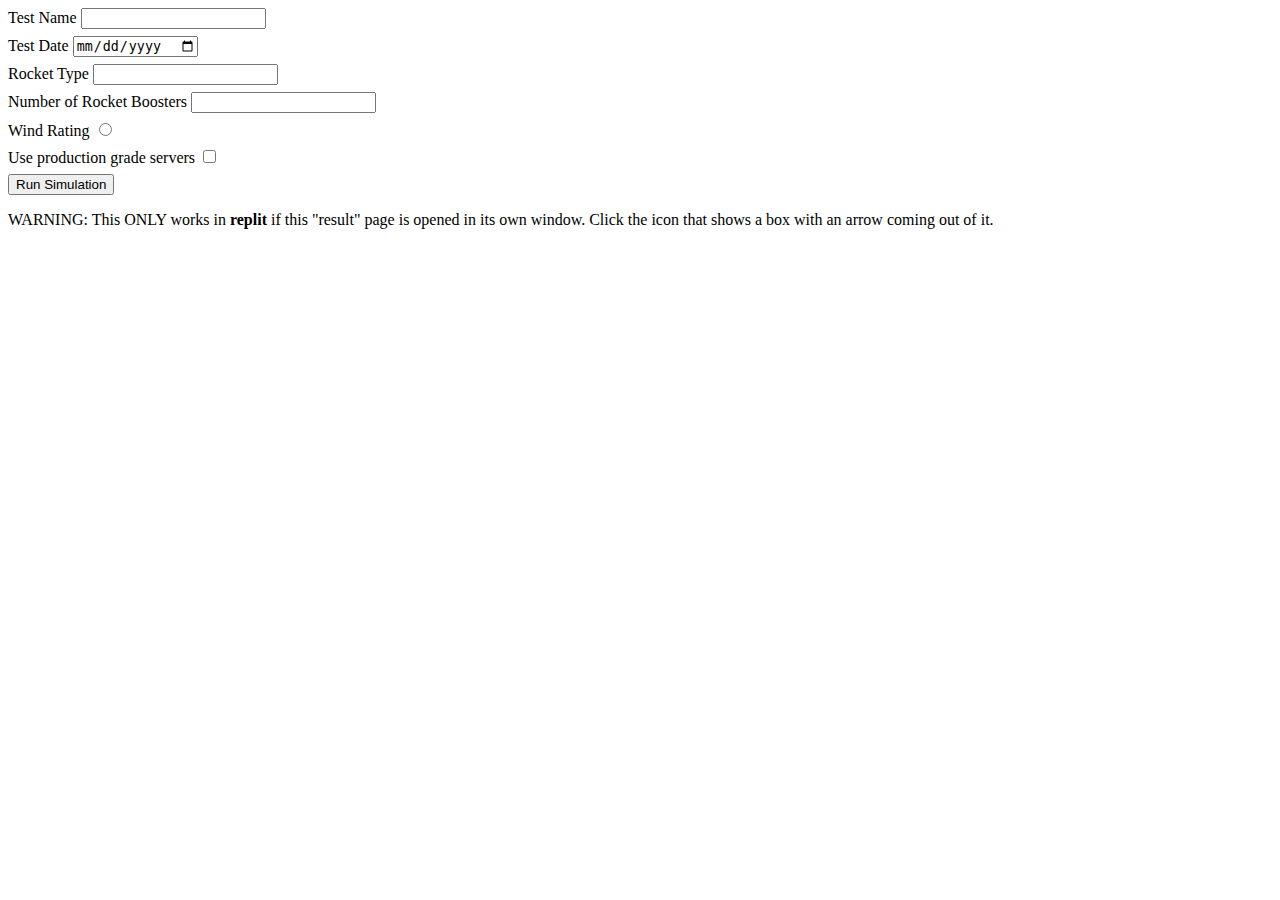
<file: user-input-with-forms/exercises/index.html>
<!DOCTYPE html>
<html>
  <head>
    <meta charset="utf-8">
    <title>Rocket Simulation</title>
    <style>
      label { display: block; margin-bottom: 7px;}
    </style>
    <script src = "script.js"></script>
  </head>
  <body>
    <!-- TODO: add form here -->
    <form action="https://handlers.education.launchcode.org/request-parrot" method="POST">
      <!-- the rest of your form fields go in here-->
      <label>Test Name <input type="text" name="testName"/></label>
      <label>Test Date <input type="date" name="testDate"/></label>
      <label>Rocket Type <input type="select" name="rocketType"/></label>
      <label>Number of Rocket Boosters <input type="number" name="boosterCount"/></label>
      <label>Wind Rating <input type="radio" name="windRating"/></label>
      <label>Use production grade servers <input type="checkbox" name="productionServers"/></label>
      <button id="submit">Run Simulation</button>
   </form>

    <p>WARNING: This ONLY works in <b>replit</b> if this "result" page is opened in its own window. Click the icon that shows a box with an arrow coming out of it.
    </p>
  </body>
  
</html>
</file>
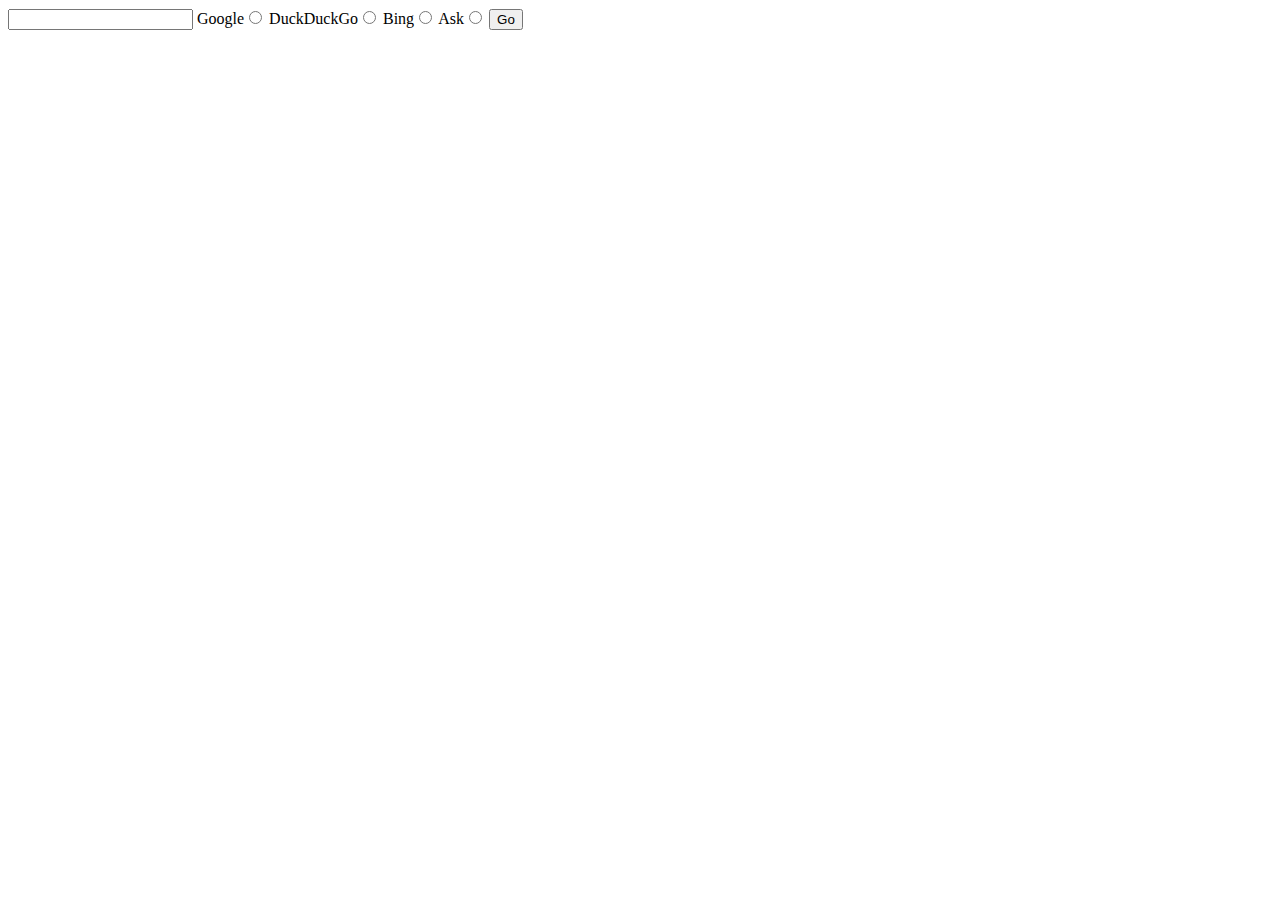
<file: user-input-with-forms/studio/index.html>
<!doctype html>

<head>
	<meta charset="utf-8">
	<script>
		// TODO: create a handler
		function setSearchEngine() {
			var selectedEngine = document.querySelector('input[name=engine]:checked');
			let actionURL;
			let actions = {
				"google": "https://www.google.com/",
				"bing":"https://duckduckgo.com/",
				"duckDuckGo":"https://duckduckgo.com/",
				"ask":"https://www.ask.com/web"
			};

			// if (selectedEngine.value === "google") {
			// 	actionURL = actions[selectedEngine.value];
			// } else if (engine === "bing") {
			// 	actionURL = actions[selectedEngine.value];
			// } else if (engine === "duckDuckGo") {
			// 	actionURL = actions[selectedEngine.value];
			// } else if (engine === "ask") {
			// 	actionURL = actions[selectedEngine.value];
			// }
            actionURL = actions[selectedEngine.value];
			
			let searchForm = document.getElementById("searchForm");
                    searchForm.setAttribute("action", actionURL);
                    console.log("Action URL set to:", actionURL);
		}
		window.addEventListener("load", function () {
			// TODO: register the handler
			const button = document.getElementById("submit");

			button.addEventListener('click', event => {

				setSearchEngine();

			});
		});
	</script>
</head>

<body>

	<form id="searchForm">
    <!-- TODO: add form elements -->
	<input type="text" name="q"/>
	<label>Google<input type="radio" name="engine" value="google"/></label>
	<label>DuckDuckGo<input type="radio" name="engine" value="duckDuckGo"/></label>
	<label>Bing<input type="radio" name="engine" value="bing"/></label>
	<label>Ask<input type="radio" name="engine" value="ask"/></label>
	<button id="submit">Go</button>
	</form>

</body>
</file>
